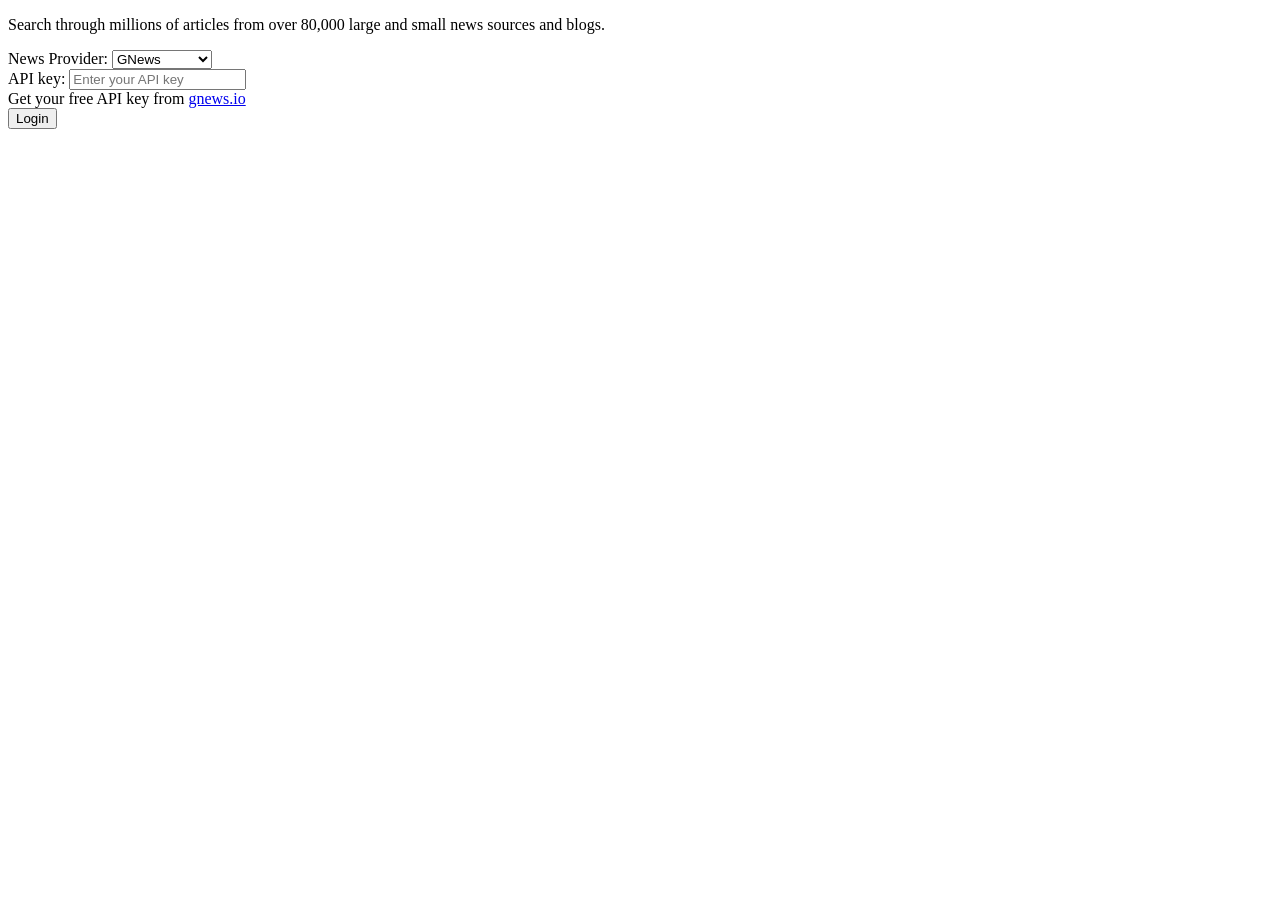
<file: sdkjs-plugins/content/gnewsapi/index.html>
<!DOCTYPE html>
<html>
  <head>
    <meta charset="UTF-8" />
    <title>News</title>
    <script
      type="text/javascript"
      src="https://onlyoffice.github.io/sdkjs-plugins/v1/plugins.js"
    ></script>
    <script
      type="text/javascript"
      src="https://onlyoffice.github.io/sdkjs-plugins/v1/plugins-ui.js"
    ></script>
    <link
      rel="stylesheet"
      href="https://onlyoffice.github.io/sdkjs-plugins/v1/plugins.css"
    />
    <!-- Load modules in dependency order -->
    <script type="text/javascript" src="scripts/providers.js"></script>
    <script type="text/javascript" src="scripts/storage.js"></script>
    <script type="text/javascript" src="scripts/api.js"></script>
    <script type="text/javascript" src="scripts/ui.js"></script>
    <script type="text/javascript" src="scripts/translations.js"></script>
    <script type="text/javascript" src="scripts/code_new.js"></script>
  </head>
  <body>
    <!-- Step 1: API Key Setup -->
    <div id="api-setup" class="setup-screen">
      <div class="setup-header">
        <p id="description-text">
          Search through millions of articles from over 80,000 large and small
          news sources and blogs.
        </p>
      </div>

      <div class="form-group">
        <label for="provider-select" id="provider-label">News Provider:</label>
        <select id="provider-select" onchange="changeProvider()">
          <option value="gnews">GNews</option>
          <option value="thenewsapi">TheNewsAPI</option>
        </select>
      </div>

      <div class="form-group">
        <label for="api-key-setup" id="api-key-label">API key:</label>
        <input
          type="password"
          id="api-key-setup"
          placeholder="Enter your API key"
        />
        <div class="help-text">
          <span id="get-api-key-text">Get your free API key from</span>
          <a href="https://gnews.io" target="_blank" id="provider-website-link">gnews.io</a>
        </div>
      </div>

      <div class="button-group">
        <button class="btn" id="save-api-btn" onclick="saveApiKey()">
          Login
        </button>
      </div>
      <div id="status"></div>
    </div>

    <!-- Step 2: Search Interface -->
    <div id="search-interface" class="search-screen" style="display: none">
      <!-- Tab Navigation -->
      <div class="tab-navigation">
        <button
          class="tab-btn active"
          onclick="switchTab('search')"
          id="search-tab"
        >
          <span id="search-tab-text">Search</span>
        </button>
        <button
          class="tab-btn"
          onclick="switchTab('headlines')"
          id="headlines-tab"
        >
          <span id="headlines-tab-text">Top Headlines</span>
        </button>
      </div>

      <!-- Search Form Container -->
      <div class="search-form-container">
        <div class="setup-header">
          <p id="description-text-2">
            Search through millions of articles from over 80,000 large and small
            news sources and blogs.
          </p>
        </div>

        <!-- Search Endpoint Tab Content -->
        <div id="search-content" class="tab-content active">
          <div class="form-group">
            <label for="search-query" id="search-prompt-label">Prompt</label>
            <textarea
              id="search-query"
              rows="3"
              placeholder="Search with singular keywords, or surround complete phrases with quotation marks"
            ></textarea>
          </div>

          <div class="filter-section" id="search-in-section">
            <div class="filter-header" id="search-in-label">Search in</div>
            <div class="checkbox-group">
              <label class="checkbox-item">
                <input
                  type="checkbox"
                  id="show-title"
                  onchange="updateArticleDisplay()"
                />
                <span id="title-label">Title</span>
              </label>
              <label class="checkbox-item">
                <input
                  type="checkbox"
                  id="show-description"
                  onchange="updateArticleDisplay()"
                />
                <span id="description-label">Description</span>
              </label>
              <label class="checkbox-item">
                <input
                  type="checkbox"
                  id="show-content"
                  onchange="updateArticleDisplay()"
                />
                <span id="content-label">Content</span>
              </label>
            </div>
          </div>

          <!-- Advanced Settings Section -->
          <div
            id="search-advanced-settings"
            class="filter-section"
            style="display: none"
          >
            <div class="filter-header" id="advanced-settings-label">
              Advanced Settings
            </div>
            <div id="search-advanced-options"></div>
          </div>

          <div class="button-group">
            <button class="btn" id="search-btn" onclick="searchNews()">
              Find
            </button>
          </div>
        </div>

        <!-- Top Headlines Tab Content -->
        <div id="headlines-content" class="tab-content" style="display: none">
          <div class="form-group">
            <label for="headlines-query" id="headlines-prompt-label"
              >Prompt</label
            >
            <textarea
              id="headlines-query"
              rows="3"
              placeholder="Search with singular keywords, or surround complete phrases with quotation marks"
            ></textarea>
          </div>

          <div class="form-group">
            <label for="headlines-category" id="category-label"
              >Category:</label
            >
            <select id="headlines-category">
              <option value="" id="all-categories-option">
                All Categories
              </option>
              <option value="general" id="general-option">General</option>
              <option value="business" id="business-option">Business</option>
              <option value="entertainment" id="entertainment-option">
                Entertainment
              </option>
              <option value="health" id="health-option">Health</option>
              <option value="science" id="science-option">Science</option>
              <option value="sports" id="sports-option">Sports</option>
              <option value="technology" id="technology-option">
                Technology
              </option>
            </select>
          </div>

          <div class="form-group">
            <label for="headlines-country" id="country-label">Country:</label>
            <select id="headlines-country">
              <option value="us" id="us-option">United States</option>
              <option value="gb" id="gb-option">United Kingdom</option>
              <option value="ca" id="ca-option">Canada</option>
              <option value="au" id="au-option">Australia</option>
              <option value="de" id="de-option">Germany</option>
              <option value="fr" id="fr-option">France</option>
              <option value="jp" id="jp-option">Japan</option>
              <option value="in" id="in-option">India</option>
            </select>
          </div>

          <!-- Advanced Settings Section for Headlines -->
          <div
            id="headlines-advanced-settings"
            class="filter-section"
            style="display: none"
          >
            <div class="filter-header" id="headlines-advanced-settings-label">
              Advanced Settings
            </div>
            <div id="headlines-advanced-options"></div>
          </div>

          <div class="button-group">
            <button class="btn" id="headlines-btn" onclick="getTopHeadlines()">
              Find
            </button>
          </div>
        </div>

        <div class="settings-actions">
          <button
            class="btn-link"
            onclick="toggleAdvancedSettings()"
            id="advanced-settings-btn"
          >
            Show advanced settings
          </button>
          <button
            class="btn-link"
            onclick="changeApiKey()"
            id="reconfigure-btn"
          >
            Reconfigure
          </button>
        </div>
      </div>

      <!-- Results Section - Hidden by default -->
      <div id="results-section" class="results-section" style="display: none">
        <div class="results-header-container">
          <div class="results-header" id="search-results-header">
            Search Results
          </div>
        </div>

        <div class="articles-container">
          <div id="articles-list"></div>
        </div>
        <button
          class="btn-back"
          onclick="goBackToSearch()"
          id="back-to-search-btn"
        >
          Back to search
        </button>
      </div>
    </div>
  </body>
</html>
</file>
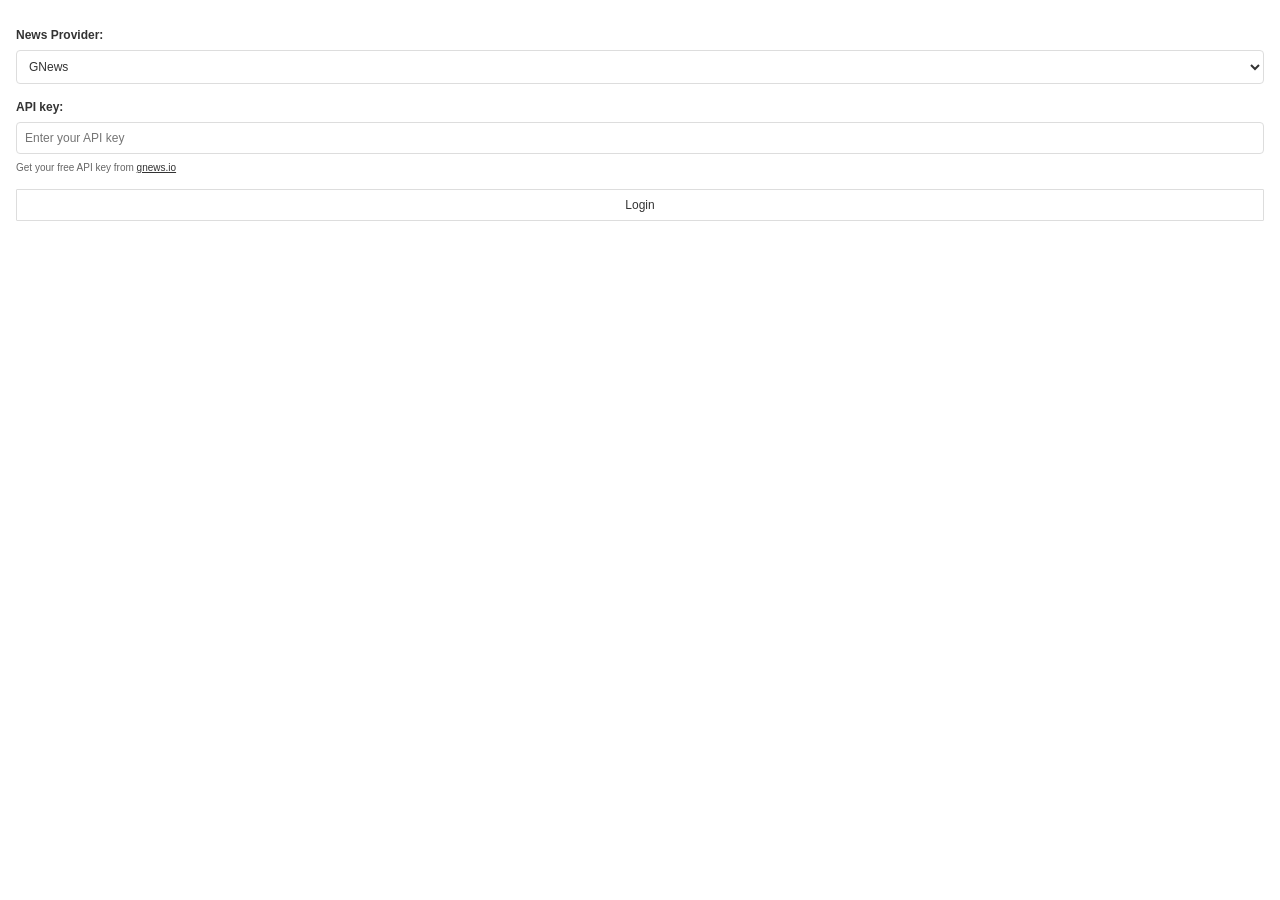
<file: sdkjs-plugins/content/news/index.html>
<!DOCTYPE html>
<html>
  <head>
    <meta charset="UTF-8" />
    <title>News</title>
    <script
      type="text/javascript"
      src="https://onlyoffice.github.io/sdkjs-plugins/v1/plugins.js"
    ></script>
    <script
      type="text/javascript"
      src="https://onlyoffice.github.io/sdkjs-plugins/v1/plugins-ui.js"
    ></script>
    <link
      rel="stylesheet"
      href="https://onlyoffice.github.io/sdkjs-plugins/v1/plugins.css"
    />
    <link rel="stylesheet" href="resources/style/style.css">
    <!-- Load modules in dependency order -->
    <script type="text/javascript" src="scripts/providers.js"></script>
    <script type="text/javascript" src="scripts/storage.js"></script>
    <script type="text/javascript" src="scripts/api.js"></script>
    <script type="text/javascript" src="scripts/ui.js"></script>
    <script type="text/javascript" src="scripts/translations.js"></script>
    <script type="text/javascript" src="scripts/code_new.js"></script>
  </head>
  <body>
    <!-- Step 1: API Key Setup -->
    <div id="api-setup" class="setup-screen">
      <div class="setup-header">
        <p id="description-text">
        
        </p>
      </div>

      <div class="form-group">
        <label for="provider-select" id="provider-label">News Provider:</label>
        <select id="provider-select" onchange="changeProvider()">
          <option value="gnews">GNews</option>
          <option value="thenewsapi">TheNewsAPI</option>
          <option value="worldnewsapi">WorldNewsAPI</option>
        </select>
      </div>

      <div class="form-group">
        <label for="api-key-setup" id="api-key-label">API key:</label>
        <input
          type="password"
          id="api-key-setup"
          placeholder="Enter your API key"
        />
        <div class="help-text">
          <span id="get-api-key-text">Get your free API key from</span>
          <a href="https://gnews.io" target="_blank" id="provider-website-link">gnews.io</a>
        </div>
      </div>

      <div class="button-group">
        <button class="btn" id="save-api-btn" onclick="saveApiKey()">
          Login
        </button>
      </div>
      <div id="status"></div>
    </div>

    <!-- Step 2: Search Interface -->
    <div id="search-interface" class="search-screen" style="display: none">
      <!-- Tab Navigation -->
      <div class="tab-navigation">
        <button
          class="tab-btn active"
          onclick="switchTab('search')"
          id="search-tab"
        >
          <span id="search-tab-text">Search</span>
        </button>
        <button
          class="tab-btn"
          onclick="switchTab('headlines')"
          id="headlines-tab"
        >
          <span id="headlines-tab-text">Top Headlines</span>
        </button>
      </div>

      <!-- Search Form Container -->
      <div class="search-form-container">
        <div class="setup-header">
          <p id="description-text-2">
            Search through millions of articles from over 80,000 large and small
            news sources and blogs.
          </p>
        </div>

        <!-- Search Endpoint Tab Content -->
        <div id="search-content" class="tab-content active">
          <div class="form-group">
            <label for="search-query" id="search-prompt-label">Prompt</label>
            <textarea
              id="search-query"
              rows="3"
              placeholder="Search with singular keywords, or surround complete phrases with quotation marks"
            ></textarea>
          </div>

          <div class="filter-section" id="search-in-section">
            <div class="filter-header" id="search-in-label">Search in</div>
            <div class="checkbox-group">
              <label class="checkbox-item">
                <input
                  type="checkbox"
                  id="show-title"
                  onchange="updateArticleDisplay()"
                />
                <span id="title-label">Title</span>
              </label>
              <label class="checkbox-item">
                <input
                  type="checkbox"
                  id="show-description"
                  onchange="updateArticleDisplay()"
                />
                <span id="description-label">Description</span>
              </label>
              <label class="checkbox-item">
                <input
                  type="checkbox"
                  id="show-content"
                  onchange="updateArticleDisplay()"
                />
                <span id="content-label">Content</span>
              </label>
            </div>
          </div>

          <!-- Advanced Settings Section -->
          <div
            id="search-advanced-settings"
            class="filter-section"
            style="display: none"
          >
            <div class="filter-header" id="advanced-settings-label">
              Advanced Settings
            </div>
            <div id="search-advanced-options"></div>
          </div>

          <div class="button-group">
            <button class="btn" id="search-btn" onclick="searchNews()">
              Find
            </button>
          </div>
        </div>

        <!-- Top Headlines Tab Content -->
        <div id="headlines-content" class="tab-content" style="display: none">
          <div class="form-group">
            <label for="headlines-query" id="headlines-prompt-label"
              >Prompt</label
            >
            <textarea
              id="headlines-query"
              rows="3"
              placeholder="Search with singular keywords, or surround complete phrases with quotation marks"
            ></textarea>
          </div>

          <div class="form-group">
            <label for="headlines-category" id="category-label"
              >Category:</label
            >
            <select id="headlines-category">
              <option value="" id="all-categories-option">
                All Categories
              </option>
              <option value="general" id="general-option">General</option>
              <option value="business" id="business-option">Business</option>
              <option value="entertainment" id="entertainment-option">
                Entertainment
              </option>
              <option value="health" id="health-option">Health</option>
              <option value="science" id="science-option">Science</option>
              <option value="sports" id="sports-option">Sports</option>
              <option value="technology" id="technology-option">
                Technology
              </option>
            </select>
          </div>

          <div class="form-group">
            <label for="headlines-country" id="country-label">Country:</label>
            <select id="headlines-country">
              <option value="us" id="us-option">United States</option>
              <option value="gb" id="gb-option">United Kingdom</option>
              <option value="ca" id="ca-option">Canada</option>
              <option value="au" id="au-option">Australia</option>
              <option value="de" id="de-option">Germany</option>
              <option value="fr" id="fr-option">France</option>
              <option value="jp" id="jp-option">Japan</option>
              <option value="in" id="in-option">India</option>
            </select>
          </div>

          <!-- Advanced Settings Section for Headlines -->
          <div
            id="headlines-advanced-settings"
            class="filter-section"
            style="display: none"
          >
            <div class="filter-header" id="headlines-advanced-settings-label">
              Advanced Settings
            </div>
            <div id="headlines-advanced-options"></div>
          </div>

          <div class="button-group">
            <button class="btn" id="headlines-btn" onclick="getTopHeadlines()">
              Find
            </button>
          </div>
        </div>

        <div class="settings-actions">
          <button
            class="btn-link"
            onclick="toggleAdvancedSettings()"
            id="advanced-settings-btn"
          >
            Show advanced settings
          </button>
          <button
            class="btn-link"
            onclick="changeApiKey()"
            id="reconfigure-btn"
          >
            Reconfigure
          </button>
        </div>
      </div>

      <!-- Results Section - Hidden by default -->
      <div id="results-section" class="results-section" style="display: none">
        <div class="results-header-container">
          <div class="results-header" id="search-results-header">
            Search Results
          </div>
        </div>

        <div class="articles-container">
          <div id="articles-list"></div>
        </div>
        <button
          class="btn-back"
          onclick="goBackToSearch()"
          id="back-to-search-btn"
        >
          Back to search
        </button>
      </div>
    </div>
  </body>
</html>
</file>
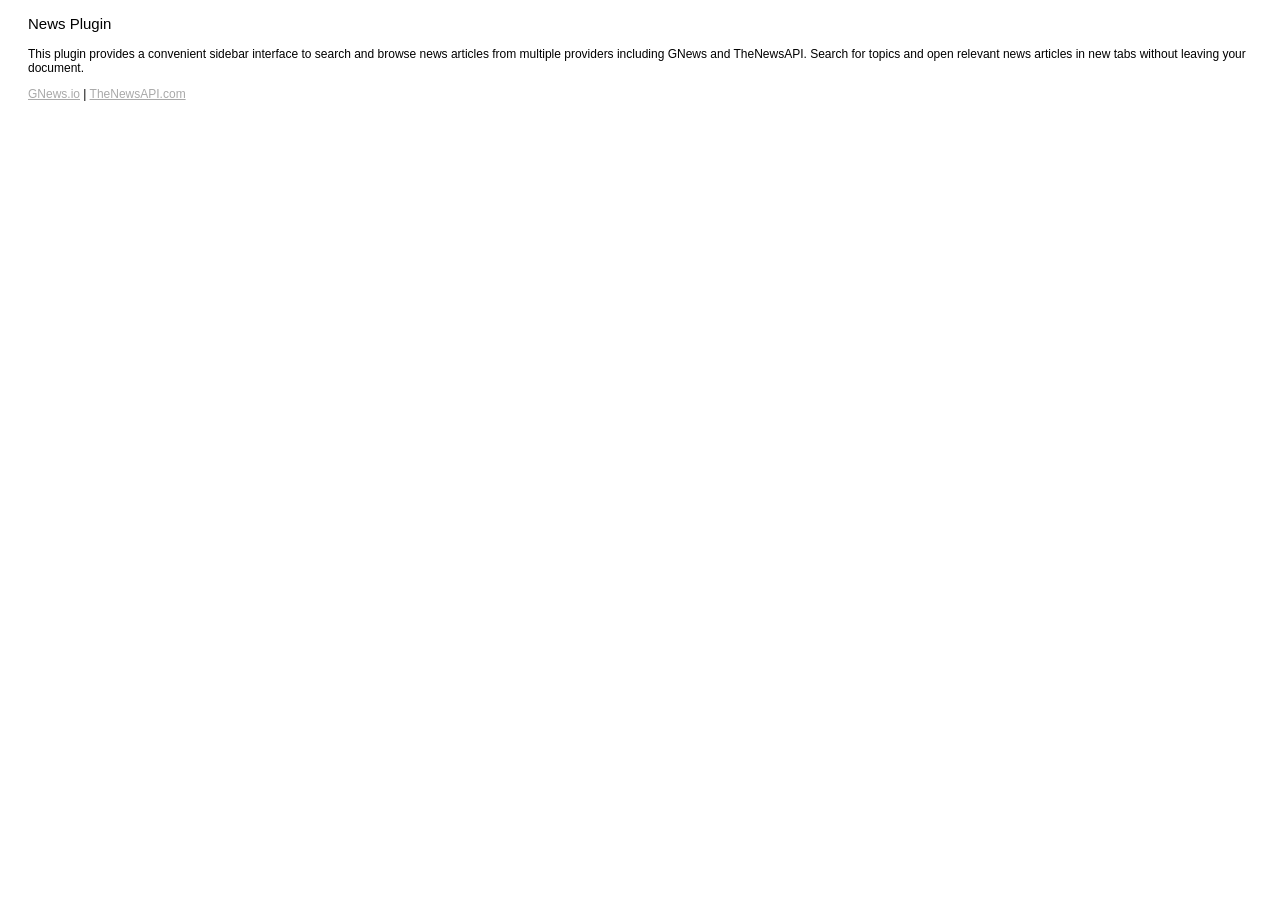
<file: sdkjs-plugins/content/gnewsapi/index_about.html>
<!DOCTYPE html>
<html lang="en">
  <head>
    <meta charset="UTF-8" />
    <title>About</title>
    <style>
      p,
      a {
        font-size: 12px;
        font-family: "Helvetica Neue", Helvetica, Arial, sans-serif;
      }

      a:link {
        color: darkgrey;
      }

      /* visited link */
      a:visited {
        color: darkgrey;
      }

      /* mouse over link */
      a:hover {
        color: #8d8d8d;
      }

      /* selected link */
      a:active {
        color: darkgrey;
      }
    </style>
    <script
      type="text/javascript"
      src="https://onlyoffice.github.io/sdkjs-plugins/v1/plugins.js"
    ></script>
    <script
      type="text/javascript"
      src="https://onlyoffice.github.io/sdkjs-plugins/v1/plugins-ui.js"
    ></script>
    <link
      rel="stylesheet"
      href="https://onlyoffice.github.io/sdkjs-plugins/v1/plugins.css"
    />
    <script type="text/javascript">
      window.Asc.plugin.init = function () {
        this.resizeWindow(392, 147, 392, 147, 392, 147);
      };

      window.Asc.plugin.button = function (id) {
        this.executeCommand("close", "");
      };
    </script>
  </head>
  <body style="padding-left: 20px; padding-right: 20px">
    <p style="font-size: 15px">News Plugin</p>
    <p style="font-size: 12px">
      This plugin provides a convenient sidebar interface to search and browse
      news articles from multiple providers including GNews and TheNewsAPI. Search for topics and
      open relevant news articles in new tabs without leaving your document.
    </p>
    <p style="font-size: 12px">
      <a href="https://gnews.io" target="_blank">GNews.io</a> | 
      <a href="https://www.thenewsapi.com" target="_blank">TheNewsAPI.com</a>
    </p>
  </body>
</html>
</file>
<file: sdkjs-plugins/content/news/resources/style/style.css>
:root {
  /* Common variables */
  --space: 8px;
  --space-lg: 16px;

  --font-family: Arial, sans-serif;
  --font-size: 12px;
  --font-size-sm: 10px;
}

/* Light Theme (Default) */
body, body[data-theme="light"] {
  --color-primary: #333;
  --color-text: #333;
  --color-text-muted: #666;
  --color-border: #ddd;
  --color-bg-hover: #f5f5f5;

  --color-bg: #ffffff;
  --color-bg-element: #ffffff;
  --color-bg-subtle: #f8f9fa;

  --color-success-bg: #d4edda;
  --color-success-text: #155724;
  --color-success-border: #c3e6cb;

  --color-error-bg: #f8d7da;
  --color-error-text: #721c24;
  --color-error-border: #f5c6cb;
}

/* Dark Theme */
body[data-theme="dark"] {
  --color-primary: #ccc;
  --color-text: #e0e0e0;
  --color-text-muted: #999;
  --color-border: #444;
  --color-bg-hover: #2a2a2a;

  --color-bg: #1a1a1a;
  --color-bg-element: #2d2d2d;
  --color-bg-subtle: #2d2d2d;

  --color-success-bg: #1e4d2b;
  --color-success-text: #90ee90;
  --color-success-border: #2d5a34;

  --color-error-bg: #4d1e1e;
  --color-error-text: #ff9999;
  --color-error-border: #5a2d2d;
}

* {
  box-sizing: border-box;
}

body {
  font: var(--font-size) var(--font-family);
  padding: var(--space-lg);
  margin: 0;
  color: var(--color-text);
  background-color: var(--color-bg);
  height: 100vh;
  transition: background-color 0.2s, color 0.2s;
}

input,
select,
textarea {
  width: 100%;
  padding: var(--space);
  border: 1px solid var(--color-border);
  border-radius: 4px;
  font-size: var(--font-size);
  font-family: var(--font-family);
  background-color: var(--color-bg-element);
  color: var(--color-text);
}

select option {
  background-color: var(--color-bg-element);
  color: var(--color-text);
}

label {
  display: block;
  margin-bottom: var(--space);
  font-weight: bold;
  color: var(--color-text);
}

.btn,
button,
.insert-btn,
.tab-btn {
  padding: var(--space) var(--space-lg);
  border: 1px solid var(--color-border);
  border-radius: 1px;
  background: var(--color-bg-element);
  color: var(--color-text);
  cursor: pointer;
  font-size: var(--font-size);
  text-decoration: none;
  display: inline-block;
  transition: all 0.2s;
  width: 100%;
}

.btn-link {
  padding: 0;
  background: none;
  border: none;
  text-decoration: underline;
  text-align: left;
  color: var(--color-primary);
}

.btn-back {
  background: var(--color-bg-element);
  border: none;
  padding: var(--space) var(--space-lg);
  font-size: var(--font-size);
  color: var(--color-text);
}

.btn:hover,
button:hover,
.insert-btn:hover,
.btn-back:hover,
.btn-link:hover,
.tab-btn:hover {
  background: var(--color-bg-hover);
}

.btn-small {
  padding: 4px var(--space);
  font-size: var(--font-size-sm);
}

.form-group,
.button-group,
.filter-section {
  margin-bottom: var(--space-lg);
}

.filter-header {
  font-weight: bold;
  margin-bottom: var(--space);
  color: var(--color-text);
}

.results-section {
  margin-top: var(--space-lg);
  border-top: 1px solid var(--color-border);
  padding-top: var(--space-lg);
}

/* Scrolling support for main containers */
.setup-screen,
.search-screen {
  max-height: 100vh;
}

.search-form-container,
.results-section {
  max-height: calc(100vh - 100px);
  overflow-y: auto;
  overflow-x: hidden;
}

.articles-container {
  max-height: calc(100vh - 200px);
  overflow-y: auto;
  overflow-x: hidden;
}

.article-item {
  padding: var(--space-lg);
  border-bottom: 1px solid var(--color-border);
  cursor: pointer;
  transition: background 0.2s;
}

.article-item:hover {
  background: var(--color-bg-hover);
}

.article-title {
  font-weight: bold;
  margin-bottom: var(--space);
  color: var(--color-text);
}

.article-description {
  font-size: var(--font-size-sm);
  margin-bottom: var(--space);
  display: -webkit-box;
  -webkit-line-clamp: 2;
  -webkit-box-orient: vertical;
  overflow: hidden;
  color: var(--color-text);
}

.article-meta {
  font-size: var(--font-size-sm);
  display: flex;
  justify-content: space-between;
  align-items: center;
  margin-bottom: var(--space);
  color: var(--color-text-muted);
}

.article-meta .open-icon {
  cursor: pointer;
  width: 16px;
  height: 16px;
  opacity: 0.7;
  transition: opacity 0.2s;
  color: var(--color-text-muted);
}

.article-meta .open-icon:hover {
  opacity: 1;
}

#status {
  padding: var(--space);
  border-radius: 4px;
  margin-top: var(--space);
}

.success {
  background: var(--color-success-bg);
  color: var(--color-success-text);
  border: 1px solid var(--color-success-border);
}

.error {
  background: var(--color-error-bg);
  color: var(--color-error-text);
  border: 1px solid var(--color-error-border);
}

.tab-navigation {
  display: flex;
  border-bottom: 1px solid var(--color-border);
  margin-bottom: var(--space-lg);
}

.tab-btn {
  flex: 1;
  border: none;
  border-bottom: 1px solid var(--color-border);
  background: none;
  display: flex;
  align-items: center;
  justify-content: center;
  gap: var(--space);
  color: var(--color-text-muted);
  padding: var(--space-lg);
}

.tab-btn svg {
  width: 16px;
  height: 16px;
}

.tab-btn.active {
  color: var(--color-primary);
  border-bottom: none;
  font-weight: bold;
  background: var(--color-bg);
  margin-bottom: -1px;
}

.tab-btn:not(.active) {
  color: var(--color-text-muted);
}

.tab-btn:hover:not(.active) {
  color: var(--color-text);
  background: var(--color-bg-hover);
}

.no-results {
  text-align: center;
  font-style: italic;
  padding: var(--space-lg);
  color: var(--color-text-muted);
}

.settings-actions .btn-link {
  text-decoration: underline dotted;
  display: block;
  margin-bottom: var(--space);
}

.checkbox-item {
  display: flex;
  align-items: center;
  margin-bottom: var(--space);
  color: var(--color-text);
}

.checkbox-item input {
  width: auto;
  margin-right: var(--space);
}

.help-text {
  font-size: var(--font-size-sm);
  margin-top: var(--space);
  color: var(--color-text-muted);
}

.help-text a {
  color: var(--color-primary);
}

.api-info {
  display: flex;
  justify-content: space-between;
  align-items: center;
  padding: var(--space);
  background: var(--color-bg-subtle);
  border-radius: 4px;
  margin-bottom: var(--space-lg);
  color: var(--color-text);
}

.results-header-container {
  display: flex;
  align-items: center;
  gap: var(--space);
  margin-bottom: var(--space-lg);
}

.results-header {
  color: var(--color-text);
}

.setup-header p {
  color: var(--color-text-muted);
}
</file>
